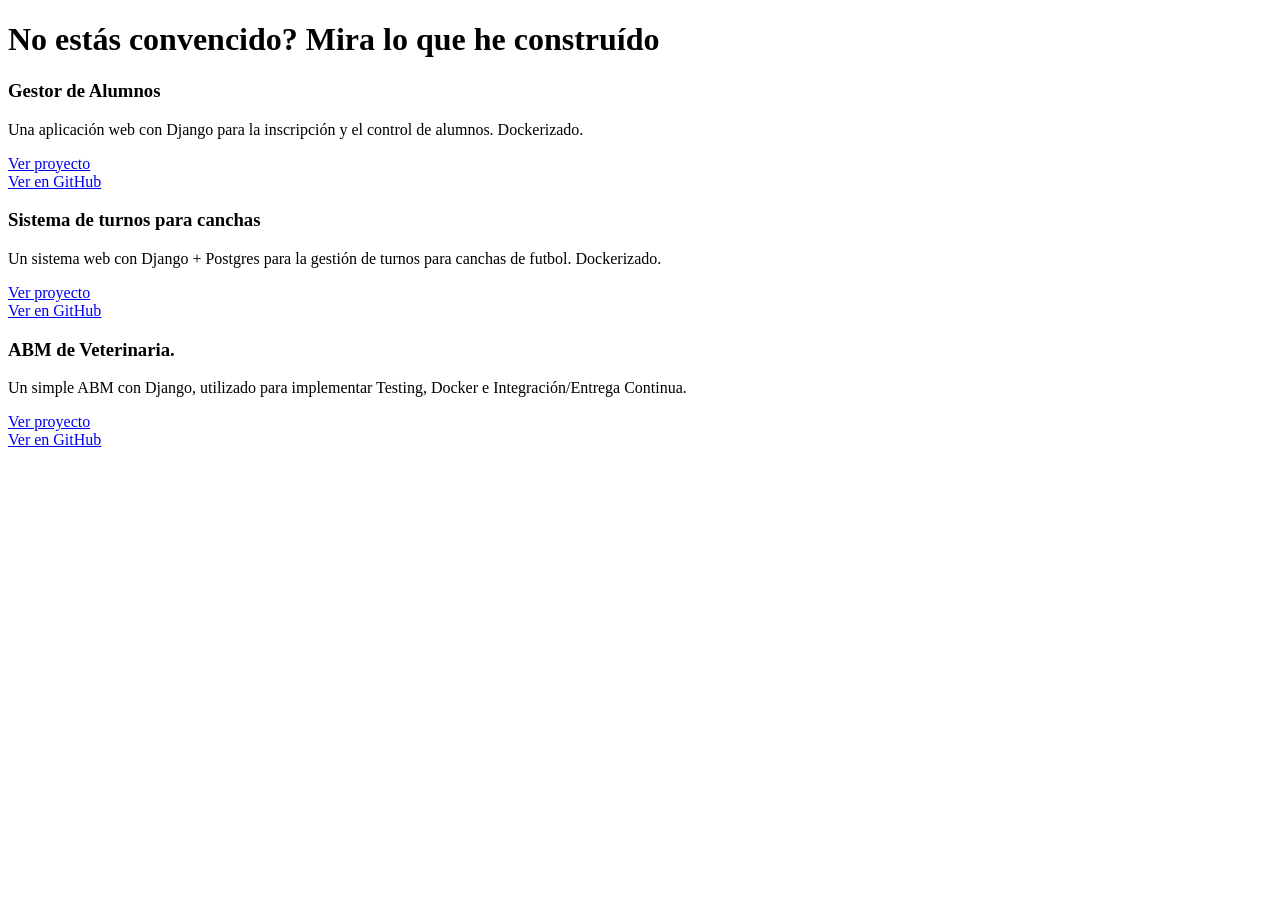
<file: portada/templates/section-proyects.html>
<!DOCTYPE html>
<html lang="es">
<head>
    <meta charset="UTF-8">
    <title>Proyectos</title>
    <style>
        /* Estilos del modal */
        .modal {
            display: none;
            position: fixed;
            z-index: 999;
            left: 0; top: 0;
            width: 100%; height: 100%;
            background-color: rgba(0,0,0,0.5);
        }
        .modal-content {
            background-color: white;
            margin: 15% auto;
            padding: 20px;
            border-radius: 10px;
            width: 80%;
            max-width: 400px;
            text-align: center;
        }
        .close {
            float: right;
            font-size: 24px;
            cursor: pointer;
        }
    </style>
</head>
<body>

<div class="center padded white-bg">
    <div class="content padded">
        <div class="padded">
            <h1>No estás convencido? Mira lo que he construído</h1>
        </div>
        <div class="row">
            <div class="card third">
                <h3>Gestor de Alumnos</h3>
                <p>Una aplicación web con Django para la inscripción y el control de alumnos. Dockerizado.</p>
                <a href="https://gestoralum.onrender.com/" target="_blank">Ver proyecto</a><br>
                <a href="https://github.com/JoacoM2003/gestoralum" target="_blank">Ver en GitHub</a>
            </div>
            <div class="card third">
                <h3>Sistema de turnos para canchas</h3>
                <p>Un sistema web con Django + Postgres para la gestión de turnos para canchas de futbol. Dockerizado.</p>
                <a href="https://turnero-h9a9.onrender.com/" target="_blank">Ver proyecto</a><br>
                <a href="https://github.com/JoacoM2003/turnero" target="_blank">Ver en GitHub</a>
            </div>
            <div class="card third">
                <h3>ABM de Veterinaria.</h3>
                <p>Un simple ABM con Django, utilizado para implementar Testing, Docker e Integración/Entrega Continua.</p>
                <a href="https://vetsoft-9t8u.onrender.com/" target="_blank">Ver proyecto</a><br>
                <a href="https://github.com/JoacoM2003/vetsoft" target="_blank">Ver en GitHub</a>
            </div>
        </div>
    </div>
</div>

<!-- Modal -->
<div id="modal" class="modal">
    <div class="modal-content">
        <span class="close" id="closeModal">&times;</span>
        <p>El proyecto está creado y falta su despliegue. Puede encontrarlo en mi GitHub.</p>
    </div>
</div>

<script>
    // Lógica para abrir y cerrar el modal
    document.querySelectorAll('.modal-trigger').forEach(el => {
        el.addEventListener('click', function(event) {
            event.preventDefault();
            document.getElementById('modal').style.display = 'block';
        });
    });

    document.getElementById('closeModal').addEventListener('click', function() {
        document.getElementById('modal').style.display = 'none';
    });

    window.addEventListener('click', function(event) {
        const modal = document.getElementById('modal');
        if (event.target === modal) {
            modal.style.display = 'none';
        }
    });
</script>

</body>
</html>
</file>
